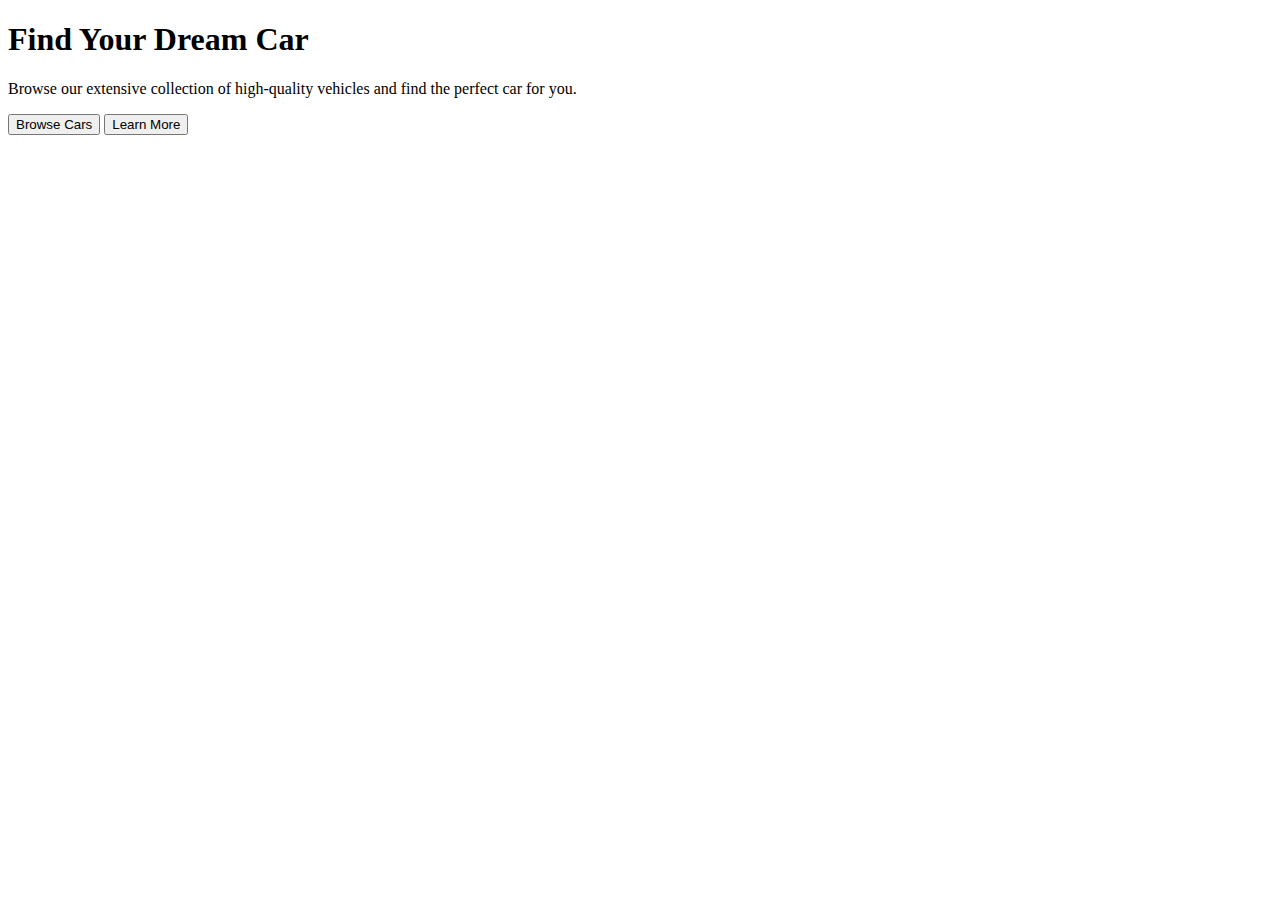
<file: src/main/resources/templates/index.html>
<!DOCTYPE html>
<html xmlns:th="http://www.thymeleaf.org" xmlns:layout="http://www.ultraq.net.nz/thymeleaf/layout">
<head>
    <meta charset="UTF-8">
    <meta name="viewport" content="width=device-width, initial-scale=1.0">
    <link rel="stylesheet" th:href="@{/css/main.css}">
    <link rel="stylesheet" th:href="@{/css/styleFooter.css}">
    <link rel="stylesheet" th:href="@{/css/styleIndex.css}">

    <title>Car Listing</title>
</head>
<body>

    <div th:replace="~{fragments/header :: headerFragment}" th:with="currentPage='index'"></div>

    
    <main>
        <div class="mainDiv">

            <div class="headingLeft">

                <h1>Find Your Dream Car</h1>
                <p>Browse our extensive collection of high-quality vehicles and find the perfect car for you.</p>

                <div class="button-group">
                    <a class="browseAnchor" th:href="@{/browse}">
                        <button class="browseBTN" >Browse Cars</button>
                    </a>
                    <a class="aboutAnchor" th:href="@{/about}">
                        <button class="learnMore">Learn More</button>
                    </a>
                </div>

            </div>

            <div class="pictureRight">
                <img th:src="@{/images/whitePorsche.png}" alt="">
            </div>

        </div>

    </main>


    <div th:replace="~{fragments/footer :: footerFragment}"></div>
    
</body>
</html>
</file>
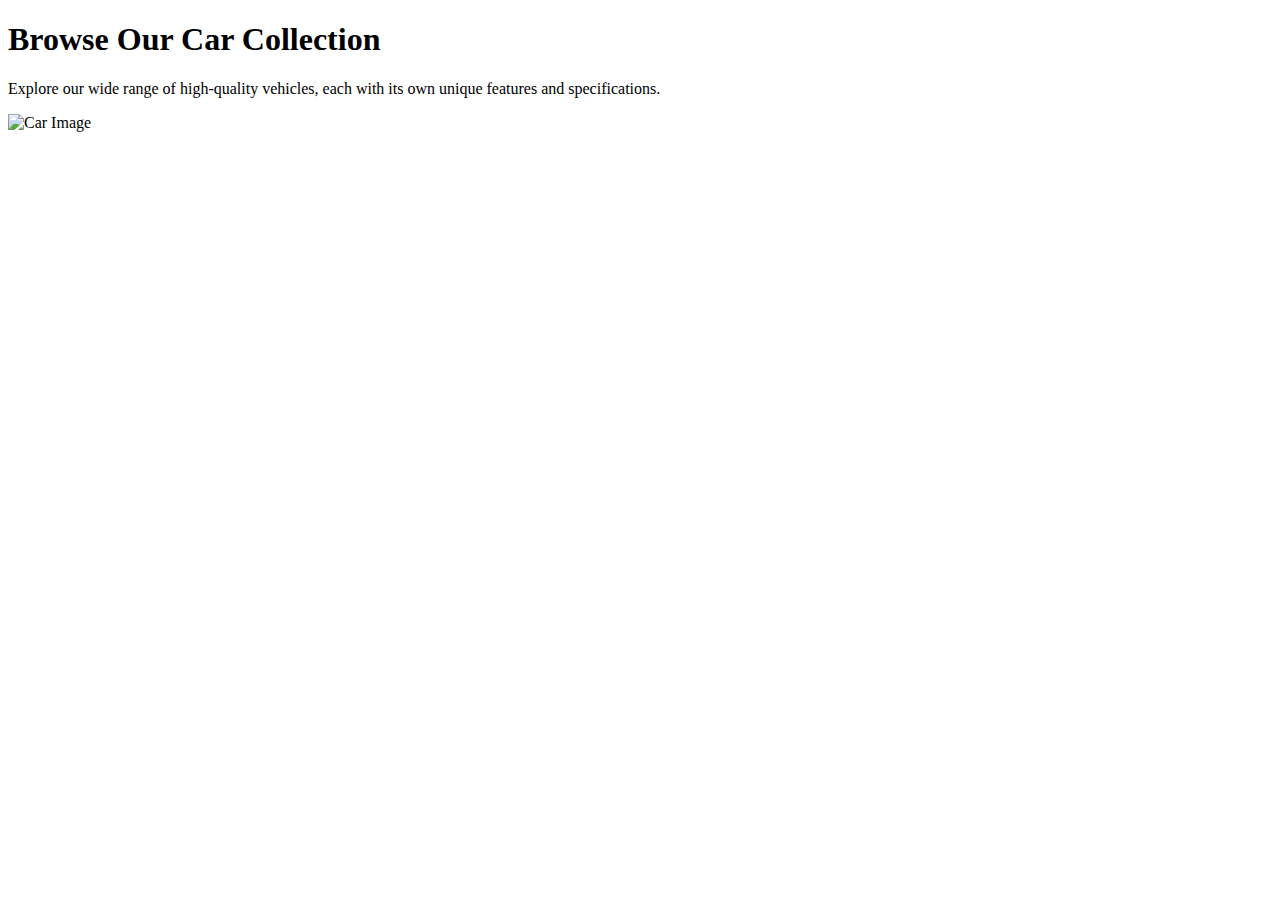
<file: src/main/resources/templates/browse.html>
<!DOCTYPE html>
<html xmlns:th="http://www.thymeleaf.org">
<head>
    <meta charset="UTF-8">
    <meta name="viewport" content="width=device-width, initial-scale=1.0">
    <link rel="stylesheet" th:href="@{/css/main.css}">
    <link rel="stylesheet" th:href="@{/css/styleFooter.css}">
    <link rel="stylesheet" th:href="@{/css/styleBrowse.css}">


    <title>Car Listing - Browse</title>
</head>
<body>

<div th:replace="~{fragments/header :: headerFragment}" th:with="currentPage='browse'"></div>
<main>
    <div class="topHeading">
        <h1>Browse Our Car Collection</h1>
        <p>Explore our wide range of high-quality vehicles, each with its own unique features and specifications.</p>
    </div>

    <div class="card-container">
        <div th:each="car : ${cars}" class="card">
            <img th:src="${car.carImageUrl}" alt="Car Image">
<!--            <img src="https://picsum.photos/seed/picsum/200/300" alt="Car Image">-->
            <div class="card-content">
                <h2 th:text="${car.brand + ' ' + car.model}" class="brand-model-text"></h2>
                <p th:text="${car.description}" class="text-description"></p>
                <p class="price" th:text="${'₱' + car.price}"></p>
            </div>
        </div>
    </div>

</main>
<div th:replace="~{fragments/footer :: footerFragment}"></div>

    <script src="https://code.jquery.com/jquery-3.6.0.min.js"></script>
    <script th:src="@{/js/cardGenerator.js}"></script>
</body>
</html>
</file>
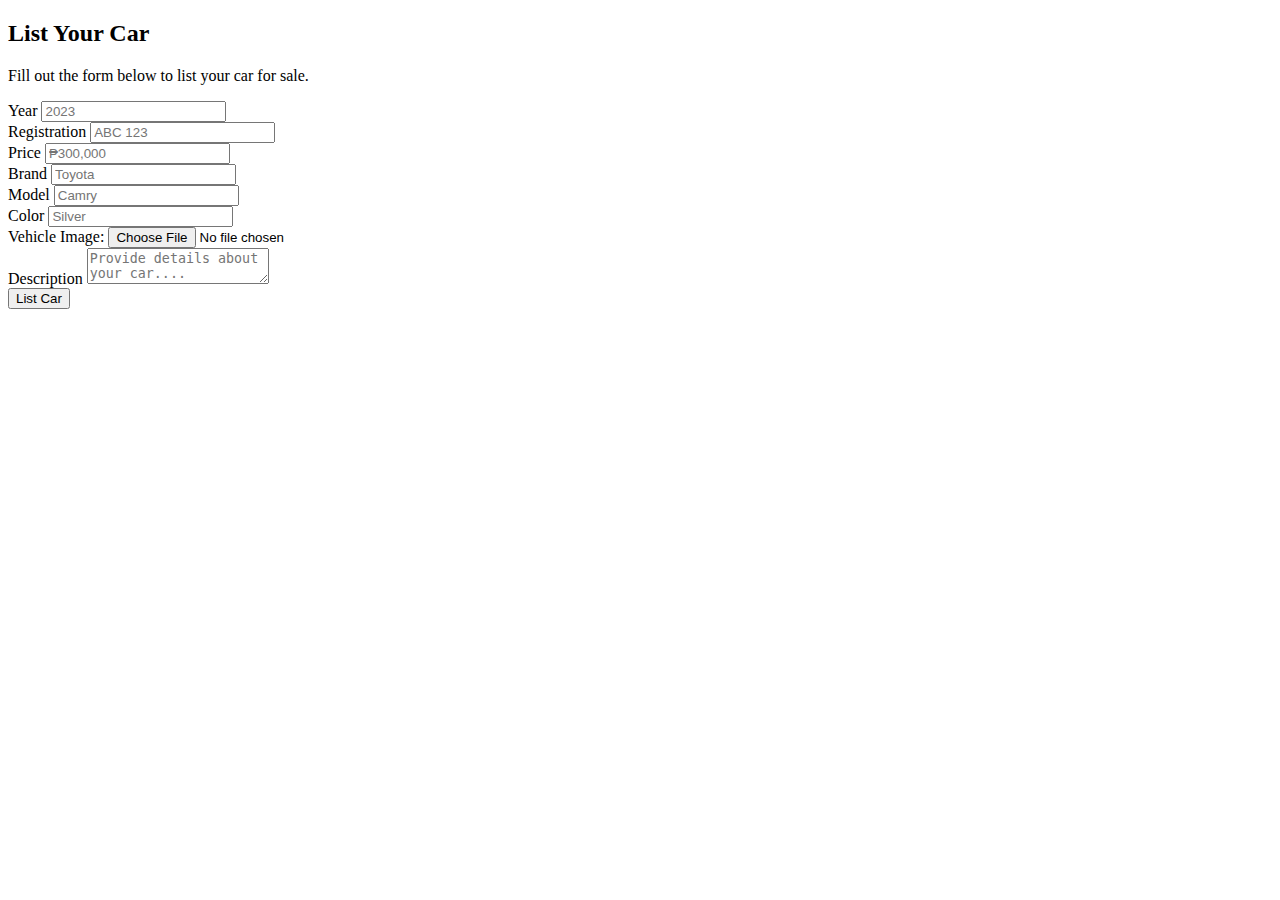
<file: src/main/resources/templates/sell.html>
<!DOCTYPE html>
<html xmlns:th="http://www.thymeleaf.org">
<head>
    <meta charset="UTF-8">
    <meta name="viewport" content="width=device-width, initial-scale=1.0">
    <link rel="stylesheet" th:href="@{/css/main.css}">
    <link rel="stylesheet" th:href="@{/css/styleFooter.css}">
    <link rel="stylesheet" th:href="@{/css/styleSell.css}">

    <title>Car Listing - Sell</title>
</head>
<body>


    <div th:replace="~{fragments/header :: headerFragment}" th:with="currentPage='sell'"></div>
    
    <div class="listingContainer">

        <div class="listingHeader">
            <h2>List Your Car</h2>
            <p>Fill out the form below to list your car for sale.</p>
        </div>
        <div class="listingForms">

            <form th:action="@{/addCar}" method="post" enctype="multipart/form-data">

                <div class="form-group">
                    <label for="year">Year</label>
                    <input type="text" name="year" id="year" placeholder="2023" required>


                </div>
                <div class="form-group">
                    <label for="registration">Registration</label>
                    <input type="text" name="registration" id="registration" placeholder="ABC 123" required>
                </div>

                <div class="form-group">
                    <label for="price">Price</label>
                    <input type="text" name="price" id="price" placeholder="₱300,000" required>

                </div>
                <div class="form-group">
                    <label for="brand">Brand</label>
                    <input type="text" name="brand" id="brand" placeholder="Toyota" required>

                </div>
                <div class="form-group">
                    <label for="model">Model</label>
                    <input type="text" name="model" id="model" placeholder="Camry" required>
                </div>
                <div class="form-group">
                    <label for="color">Color</label>
                    <input type="text" name="color" id="color" placeholder="Silver" required>
                </div>

                <div class="form-group">
                    <label for="img">Vehicle Image:</label>
                    <input type="file" id="img" name="img" accept="image/*">
                </div>

                
                <div class="form-group full-width">
                    <label for="description">Description</label>
                    <textarea name="description" id="description" placeholder="Provide details about your car...." required></textarea>
                </div>

                <div class="form-action">
                    <button type="submit" class="submit">List Car</button>
                </div>
                
            </form>
            
        </div>


    </div>

    <div th:replace="~{fragments/footer :: footerFragment}"></div>

</body>
</html>
</file>
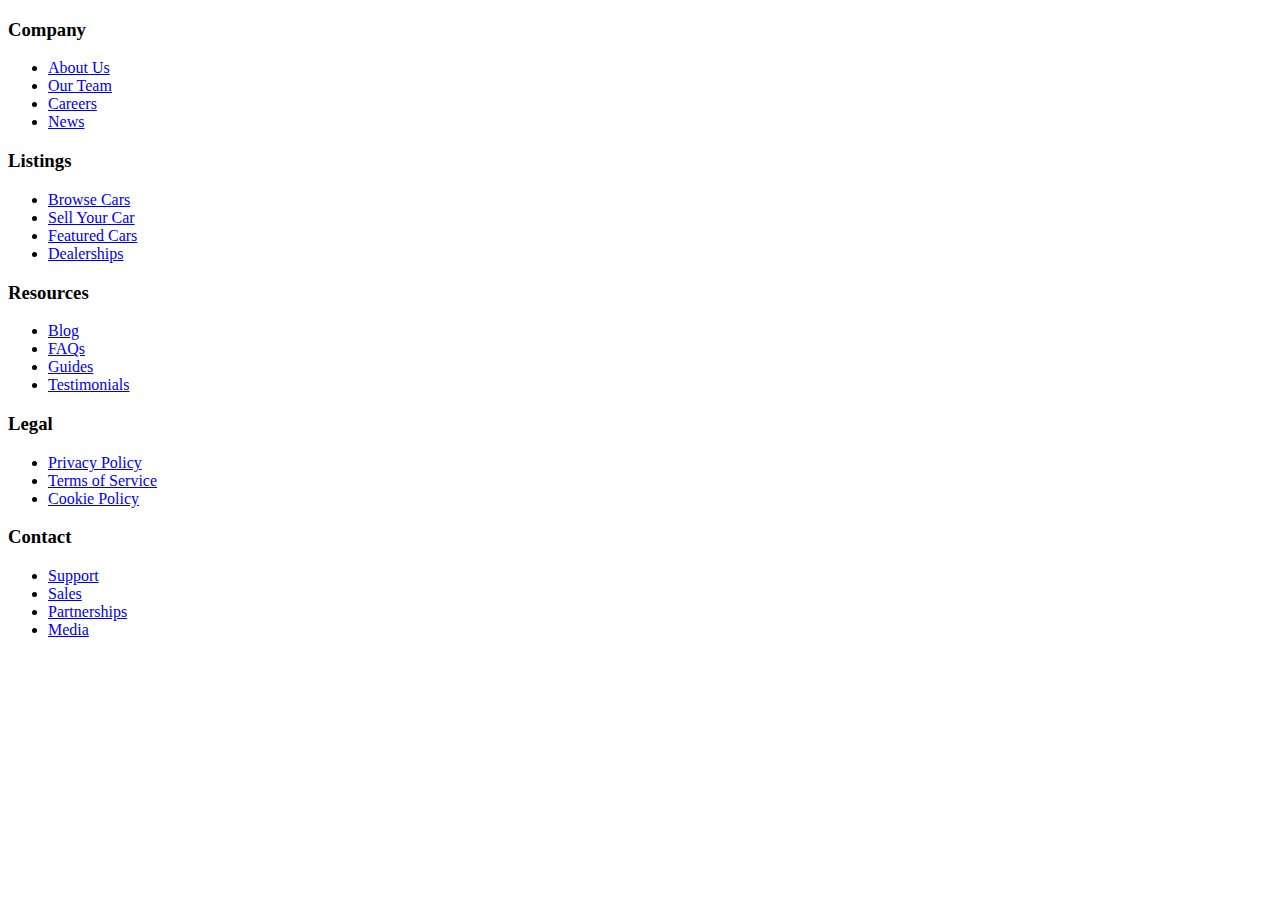
<file: src/main/resources/templates/fragments/footer.html>
<!DOCTYPE html>
<html xmlns:th="http://www.thymeleaf.org">
<head>
    <meta charset="UTF-8">
    <meta name="viewport" content="width=device-width, initial-scale=1.0">

    <link rel="stylesheet" th:href="@{/css/styleFooter.css}">
    <title>Document</title>
</head>
<body>
    
    <div th:fragment="footerFragment">
        <footer>
            <div class="footer-container">
                <div class="footer-section">
                    <h3>Company</h3>
                    <ul>
                        <li><a href="#">About Us</a></li>
                        <li><a href="#">Our Team</a></li>
                        <li><a href="#">Careers</a></li>
                        <li><a href="#">News</a></li>
                    </ul>
                </div>
                <div class="footer-section">
                    <h3>Listings</h3>
                    <ul>
                        <li><a href="#">Browse Cars</a></li>
                        <li><a href="#">Sell Your Car</a></li>
                        <li><a href="#">Featured Cars</a></li>
                        <li><a href="#">Dealerships</a></li>
                    </ul>
                </div>
                <div class="footer-section">
                    <h3>Resources</h3>
                    <ul>
                        <li><a href="#">Blog</a></li>
                        <li><a href="#">FAQs</a></li>
                        <li><a href="#">Guides</a></li>
                        <li><a href="#">Testimonials</a></li>
                    </ul>
                </div>
                <div class="footer-section">
                    <h3>Legal</h3>
                    <ul>
                        <li><a href="#">Privacy Policy</a></li>
                        <li><a href="#">Terms of Service</a></li>
                        <li><a href="#">Cookie Policy</a></li>
                    </ul>
                </div>
                <div class="footer-section">
                    <h3>Contact</h3>
                    <ul>
                        <li><a href="#">Support</a></li>
                        <li><a href="#">Sales</a></li>
                        <li><a href="#">Partnerships</a></li>
                        <li><a href="#">Media</a></li>
                    </ul>
                </div>
            </div>
        </footer>
    </div>

</body>
</html>
</file>
